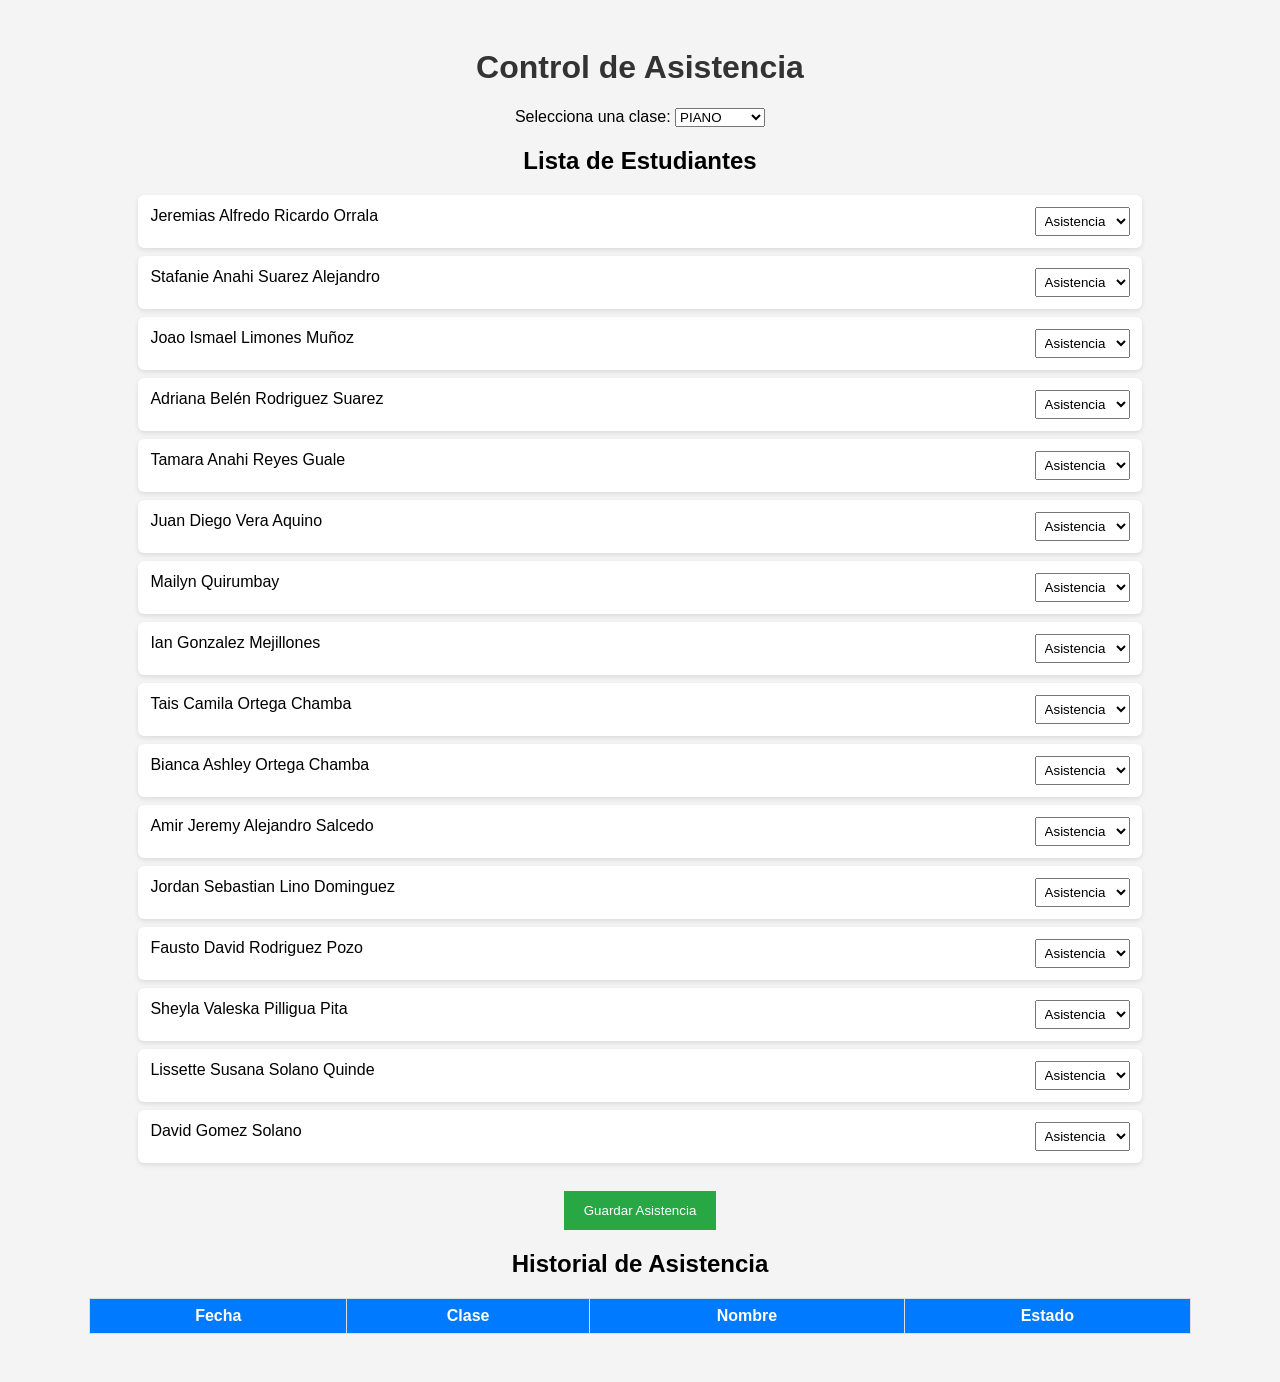
<file: index.html>
<!DOCTYPE html>
<html lang="es">
<head>
    <meta charset="UTF-8">
    <title>Control de Asistencia</title>
    <link rel="stylesheet" href="styles.css">
</head>
<body>

<h1>Control de Asistencia</h1>

<div class="selector">
    <label>Selecciona una clase:</label>
    <select id="clase" onchange="cargarLista()">
        <option value="Clase 1">PIANO</option>
        <option value="Clase 2">GUITARRA</option>
        <option value="Clase 3">BATERIA</option>
        <option value="Clase 4">CANTO</option>
    </select>
</div>
    

    
<h2>Lista de Estudiantes</h2>
<div id="lista"></div>

<button onclick="guardarAsistencia()">Guardar Asistencia</button>

<script src="script.js"></script>
</body>
</html>

<h2>Historial de Asistencia</h2>
<table>
    <thead>
        <tr>
            <th>Fecha</th>
            <th>Clase</th>
            <th>Nombre</th>
            <th>Estado</th>
        </tr>
    </thead>
    <tbody id="historial"></tbody>
</table>
</file>
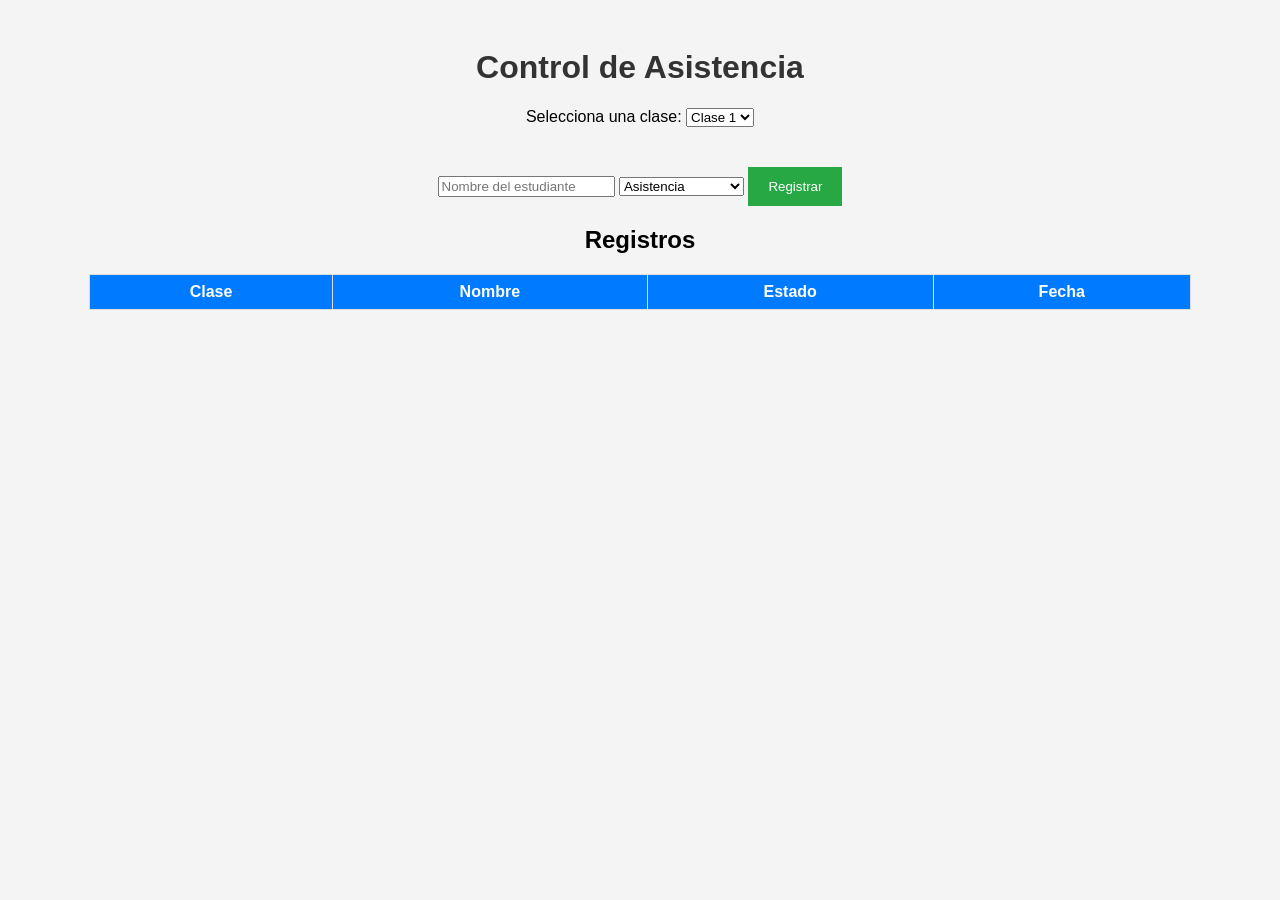
<file: asistencia.html>
<!DOCTYPE html>
<html lang="es">
<head>
    <meta charset="UTF-8">
    <title>Control de Asistencia</title>
    <link rel="stylesheet" href="styles.css">
</head>
<body>

<h1>Control de Asistencia</h1>

<div class="selector">
    <label>Selecciona una clase:</label>
    <select id="clase">
        <option value="Clase 1">Clase 1</option>
        <option value="Clase 2">Clase 2</option>
        <option value="Clase 3">Clase 3</option>
        <option value="Clase 4">Clase 4</option>
    </select>
</div>

<div class="form">
    <input type="text" id="nombre" placeholder="Nombre del estudiante">

    <select id="estado">
        <option value="Asistencia">Asistencia</option>
        <option value="Falta injustificada">Falta sin justificar</option>
        <option value="Falta justificada">Falta justificada</option>
    </select>

    <button onclick="registrar()">Registrar</button>
</div>

<h2>Registros</h2>
<table>
    <thead>
        <tr>
            <th>Clase</th>
            <th>Nombre</th>
            <th>Estado</th>
            <th>Fecha</th>
        </tr>
    </thead>
    <tbody id="tabla"></tbody>
</table>

<script src="script.js"></script>
</body>
</html>
</file>
<file: styles.css>
body {
    font-family: Arial, sans-serif;
    background: #f4f4f4;
    padding: 20px;
    text-align: center;
}

h1 {
    color: #333;
}

.selector {
    margin: 20px;
}

.estudiante {
    background: white;
    margin: 8px auto;
    padding: 12px;
    width: 80%;
    display: flex;
    justify-content: space-between;
    border-radius: 6px;
    box-shadow: 0 2px 5px rgba(0,0,0,0.1);
}

.estudiante span {
    text-align: left;
}

.estudiante select {
    padding: 5px;
}

button {
    margin-top: 20px;
    padding: 12px 20px;
    background: #28a745;
    color: white;
    border: none;
    cursor: pointer;
}

button:hover {
    background: #218838;
}

table {
    margin: 20px auto;
    border-collapse: collapse;
    width: 90%;
    background: white;
}

th, td {
    padding: 8px;
    border: 1px solid #ddd;
}

th {
    background: #007bff;
    color: white;
}
</file>
